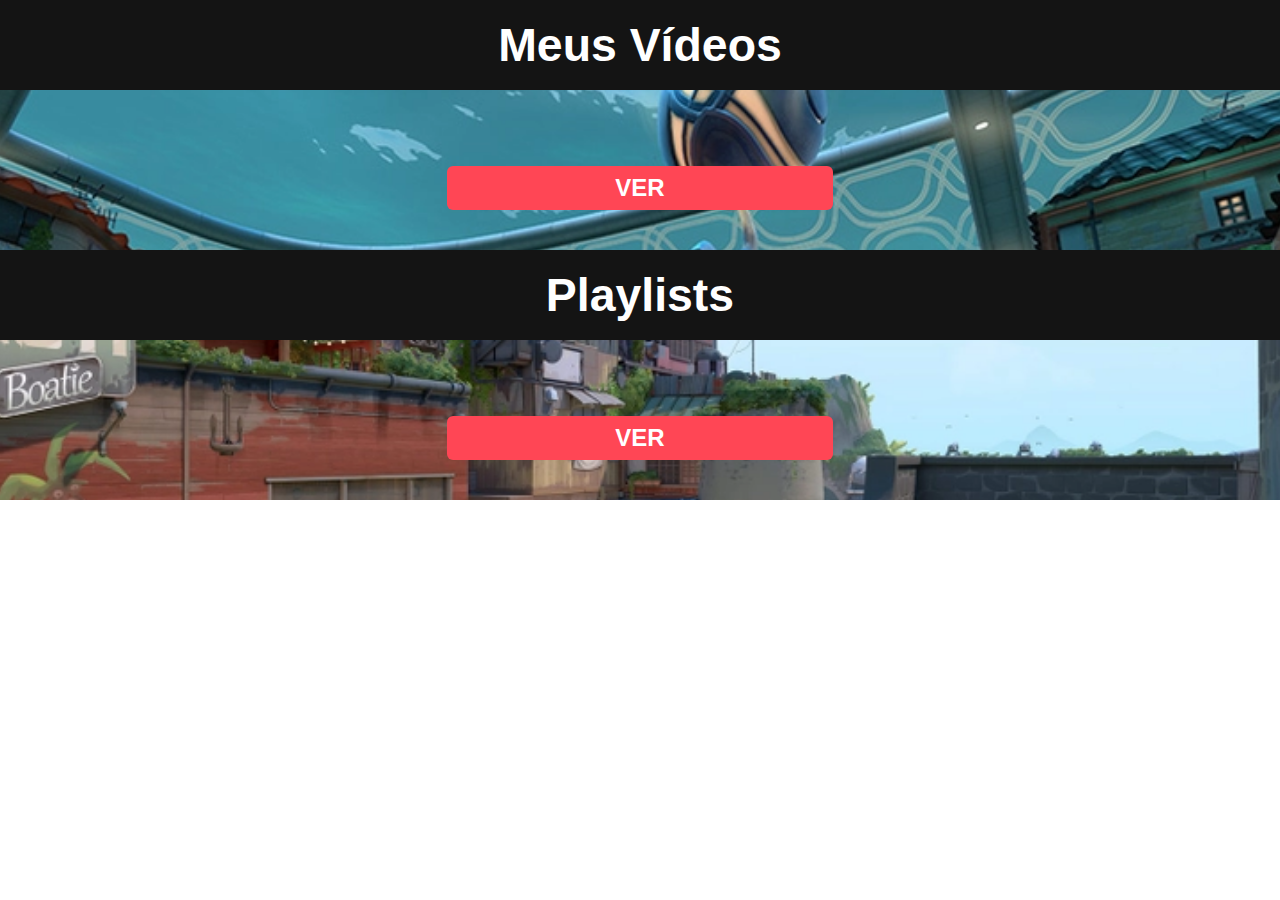
<file: html/pages/index.html>
<!DOCTYPE html>
<html lang="pt-br">
<head>
    <!--Meta dados-->
    <meta charset="UTF-8">
    <meta http-equiv="X-UA-Compatible" content="IE=edge">
    <meta name="viewport" content="width=device-width, initial-scale=1.0">
    <title>Casual Gamer - Uma gameplay Casual de jogos eletrônicos</title>
    <link rel="shortcut icon" href="../images/channel_icon.jpg" type="image/x-icon">
    <!--CSS-->
    <link rel="stylesheet" href="../../css/index.css">
</head>
<body>
    <!--Cabeçalho-->
    <!--Corpo do site-->
    <main>
        <br>
        <h2 class="my_videos_text">Meus Vídeos</h2>
        <br>
        <!--Recentes-->
        <section class="recent">
            <br>
            <br>
            <!--Vídeos-->
            <div class="meus_videos">
                
            </div>
            <br>
            <br>
            <div>
                <!--Botões de Ativação-->
                <p id="a1" class="recents_see_more" onclick="primeira_api()">VER</p>
                <p id="a2" class="recents_see_more" onclick="segunda_api()">VER MAIS...</p>
                <p id="a3" class="recents_see_more" onclick="terceira_api()">VER MAIS...</p>
            </div>
            <br>
            <br>
        </section>
        <br>
        <h2 class="my_playlists_text">Playlists</h2>
        <br>
        <!--Playlists-->
        <section class="playlist">
            <br>
            <br>
            <!--Conteúdo-->
            <div class="minhas_playlists">

            </div>
            <br>
            <br>
            <div>
                <p id="b1" class="playlists_see_more" onclick="">VER</p>
                <p id="b2" class="playlists_see_more" onclick="">VER MAIS...</p>
                <p id="b3" class="playlists_see_more" onclick="">VER MAIS...</p>
            </div>
            <br>
            <br>
        </section>
    </main>
    <!--Rodapé-->
    <footer>

    </footer>
</body>

<!--JavaScript-->

<!--API 1-->
<script>
    let nextPageToken=""

    function primeira_api(){
        var botao = document.getElementById("a1");
        botao.innerHTML="VER MAIS...";

        fetch("https://youtube.googleapis.com/youtube/v3/search?part=snippet&channelId=UCaEPnWNVcMB50JqNzh3dOwA&maxResults=10&order=date&key=AIzaSyCNs_4OuZa4C7TZA9Nh6bDtHpJx8Hg6aeM&pageToken="+nextPageToken)
        .then((result)=>{
            return result.json()
        }).then((data)=>{
            console.log(data)
            let videos = data.items
            let MeusVideos = document.querySelector(".meus_videos")
            nextPageToken = data.nextPageToken
            for(video of videos){
                MeusVideos.innerHTML += `
                    <div class="video_div">
                        <a class="video_link" href="https://youtu.be/${video.id.videoId}" target="_blank">
                            <img class="video_thumb" src="${video.snippet.thumbnails.high.url}">
                            <p class="video_title" style="color: white;">${video.snippet.title}</a>
                `
            }

            if(MeusVideos.innerHTML == ""){
                console.log("Erro. Tentando na API número 2")
                segunda_api();

                var botao1;
                var botao2;

                botao1 = document.getElementById("a1");
                botao2 = document.getElementById("a2");

                botao1.style.display="none";
                botao2.style.display="initial";
            }else{
                console.log("Carregado com sucesso!")
            }
    })
    }
</script>
<!--API 2-->
<script>
    let nextPageToken2 = "";

    function segunda_api(){
        fetch("https://youtube.googleapis.com/youtube/v3/search?part=snippet&channelId=UCaEPnWNVcMB50JqNzh3dOwA&maxResults=10&order=date&key=AIzaSyCUBas1bkTgGv0AqlUCWTTMmRIOZ1QFfuY&pageToken="+nextPageToken2)
        .then((result)=>{
            return result.json()
        }).then((data)=>{
            console.log(data)
            let videos = data.items
            let MeusVideos = document.querySelector(".meus_videos")
            nextPageToken2 = data.nextPageToken
            for(video of videos){
                MeusVideos.innerHTML += `
                    <div class="video_div">
                        <a class="video_link" href="https://youtu.be/${video.id.videoId}" target="_blank">
                            <img class="video_thumb" src="${video.snippet.thumbnails.high.url}">
                            <p class="video_title" style="color: white;">${video.snippet.title}</a>
                `
            }

            if(MeusVideos.innerHTML == ""){
                console.log("Erro. Tentando na API número 3")
                terceira_api();

                var botao2;
                var botao3;

                botao1 = document.getElementById("a2");
                botao2 = document.getElementById("a3");

                botao1.style.display="none";
                botao2.style.display="initial";
            }else{
                console.log("Carregado com sucesso!")
            }
        })
    }
</script>
</html>
</file>
<file: css/index.css>
@charset "UTF-8";

* {
    padding: 0px;
    margin: 0px;
    border: 0px;
}
#a2, #a3, #b2, #b3 {
    display: none;
}
p.video_title, a.video_link {
    color: white;
    font-family: Arial, Helvetica, sans-serif;
    text-align: center;
    font-weight: bolder;
}
section.recent {
    background-image: url('../html/images/pearl_mid.jpg');
    background-repeat: no-repeat;
    background-position: center bottom;
    background-size: cover;
    background-attachment: fixed;
    padding: 4px;
}
main {
    background-color: rgb(20, 20, 20);
}
h2.my_videos_text {
    color: white;
    font-family: Arial, Helvetica, sans-serif;
    text-align: center;
    font-weight: bolder;
}
div.video_div {
    background-color: rgba(20, 20, 20, 0.700);
}
.recents_see_more {
    color: white;
    background-color: rgb(255, 70, 85);
    text-align: center;
    margin: auto;
    padding: 8px 2px 8px 2px;
    border-radius: 6px;
    transition-duration: 0.5s;
    cursor: pointer;
    font-family: Arial, Helvetica, sans-serif;
    font-weight: bolder;
}
.playlists_see_more {
    color: white;
    background-color: rgb(255, 70, 85);
    text-align: center;
    margin: auto;
    padding: 8px 2px 8px 2px;
    border-radius: 6px;
    transition-duration: 0.5s;
    cursor: pointer;
    font-family: Arial, Helvetica, sans-serif;
    font-weight: bolder;
}
.recents_see_more:hover {
    background-color: red;
    transition-duration: 0.5s;
}
.playlists_see_more:hover {
    background-color: red;
    transition-duration: 0.5s;
}
.my_playlists_text {
    color: white;
    text-align: center;
    font-family: Arial, Helvetica, sans-serif;
    font-weight: bolder;
}
section.playlist {
    background-image: url('../html/images/breeze_mid.jpg');
    background-repeat: no-repeat;
    background-position: center bottom;
    background-size: cover;
    background-attachment: fixed;
    padding: 4px;
}

@media (max-width: 1023px){
    div.video_div {
        width: 100%;
    }
    a.video_link {
        width: 100%;
        text-decoration: none;
    }
    img.video_thumb {
        width: 100%;
    }
    div.meus_videos {
        display: flex;
        flex-wrap: wrap;
        flex-direction: row;
        width: 95%;
        margin: auto;
        align-items: center;
        justify-content: center;
    }
    h2.my_videos_text {
        font-size: 2.4em;
    }
    .my_playlists_text {
        font-size: 2.4em;
    }
    .recents_see_more, .playlists_see_more {
        width: 95%;
    }
}

@media (min-width: 1024px){
    div.video_div {
        width: 16%;
    }
    a.video_link {
        width: 100%;
        text-decoration: none;
    }
    img.video_thumb {
        width: 100%;
    }
    div.meus_videos {
        display: flex;
        flex-wrap: wrap;
        flex-direction: row;
        width: 95%;
        margin: auto;
        align-items: center;
        justify-content: space-around;
    }
    h2.my_videos_text {
        font-size: 2.9em;
    }
    .my_playlists_text {
        font-size: 2.9em;
    }
    .recents_see_more, .playlists_see_more {
        width: 30%;
        font-size: 1.5em;
    }
}

@media (min-width: 2160px){
    h2.my_videos_text {
        font-size: 3.8em;
    }
    .my_playlists_text {
        font-size: 3.8em;
    }
    .recents_see_more, .playlists_see_more {
        font-size: 2.4em;
    }
}
</file>
